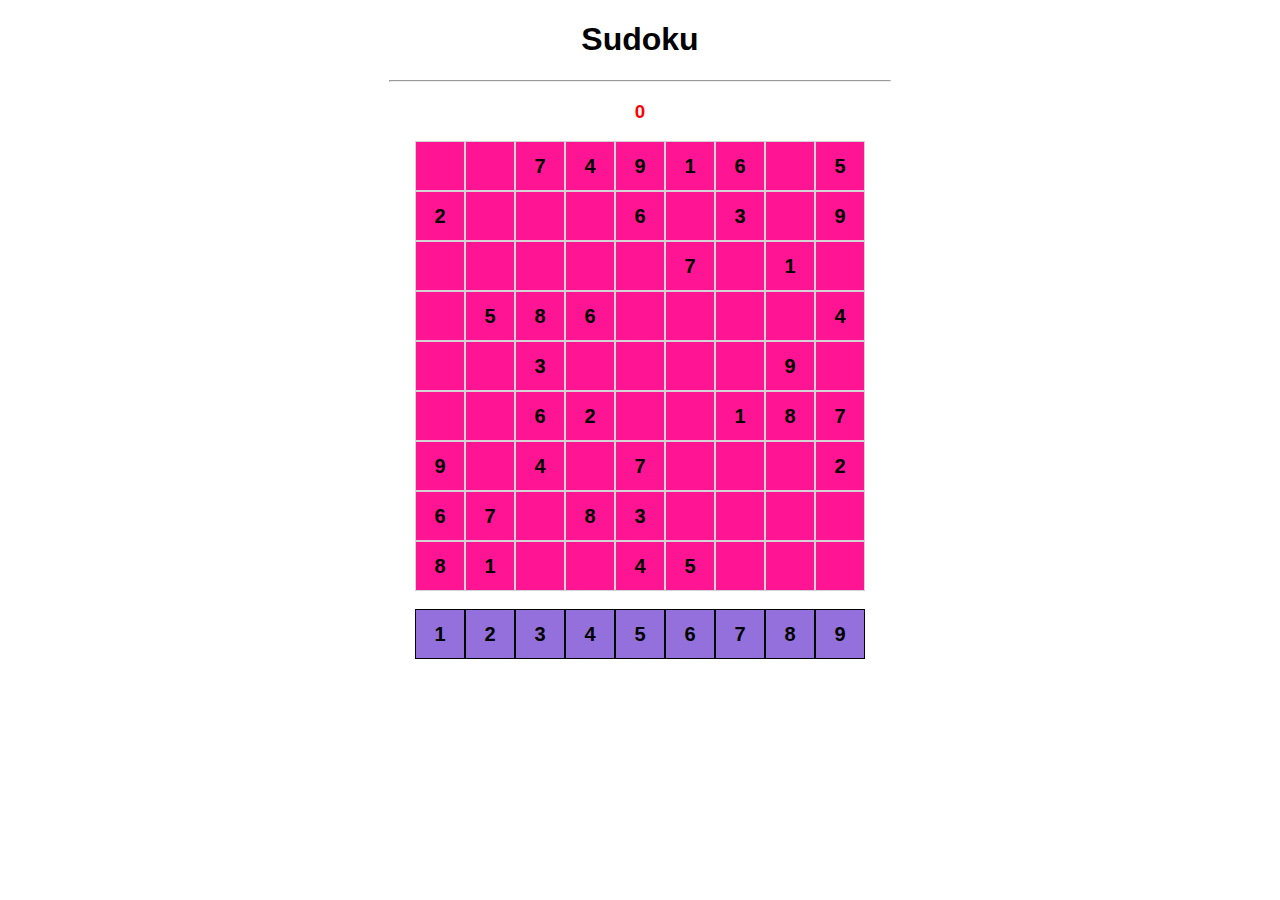
<file: index.html>
<!DOCTYPE html>
  <html lang="en">
    <head>
      <meta charset="UTF-8">
      <meta http-equiv="X-UA-Compatible" content="IE=edge">
      <meta name="viewport" content="width=device-width, initial-scale=1.0">
      <link rel="stylesheet" href="style.css">
      <script src="Sudoku.js"></script>
        <title>Sudoku</title>
    </head>


    <body>
        <h1>Sudoku</h1>
          <hr>
          <h3 id="errors">0</h3>

          <div id="board"></div>
            <br>
          <div id="digits"></div>

        
    </body>
</html>
</file>
<file: style.css>
body{
  font-family: Arial, Helvetica, sans-serif;
  text-align: center;
}

hr {
  width: 500px;
}

#errors {
  color: red;
}

#board {
  width: 450px;
  height: 450px;
  background-color: deeppink;
  margin: 0 auto;
  display: flex;
  flex-wrap: wrap;
}

.tile {
  width: 48px;
  height: 48px;
  border: 1px solid lightgrey;
  font-size: 20px;
  font-weight: bold;
  display: flex;
  justify-content: center;
  align-items: center;
}

#digits{
  width: 450px;
  height: 50px;
  background-color: mediumpurple;
  margin: 0 auto;
  display: flex;
  flex-wrap: wrap;
}

.number{
  width: 48px;
  height: 48px;
  border: 1px solid black;
  font-size: 20px;
  font-weight: bold;
  display: flex;
  justify-content: center;
  align-items: center;
}
</file>
